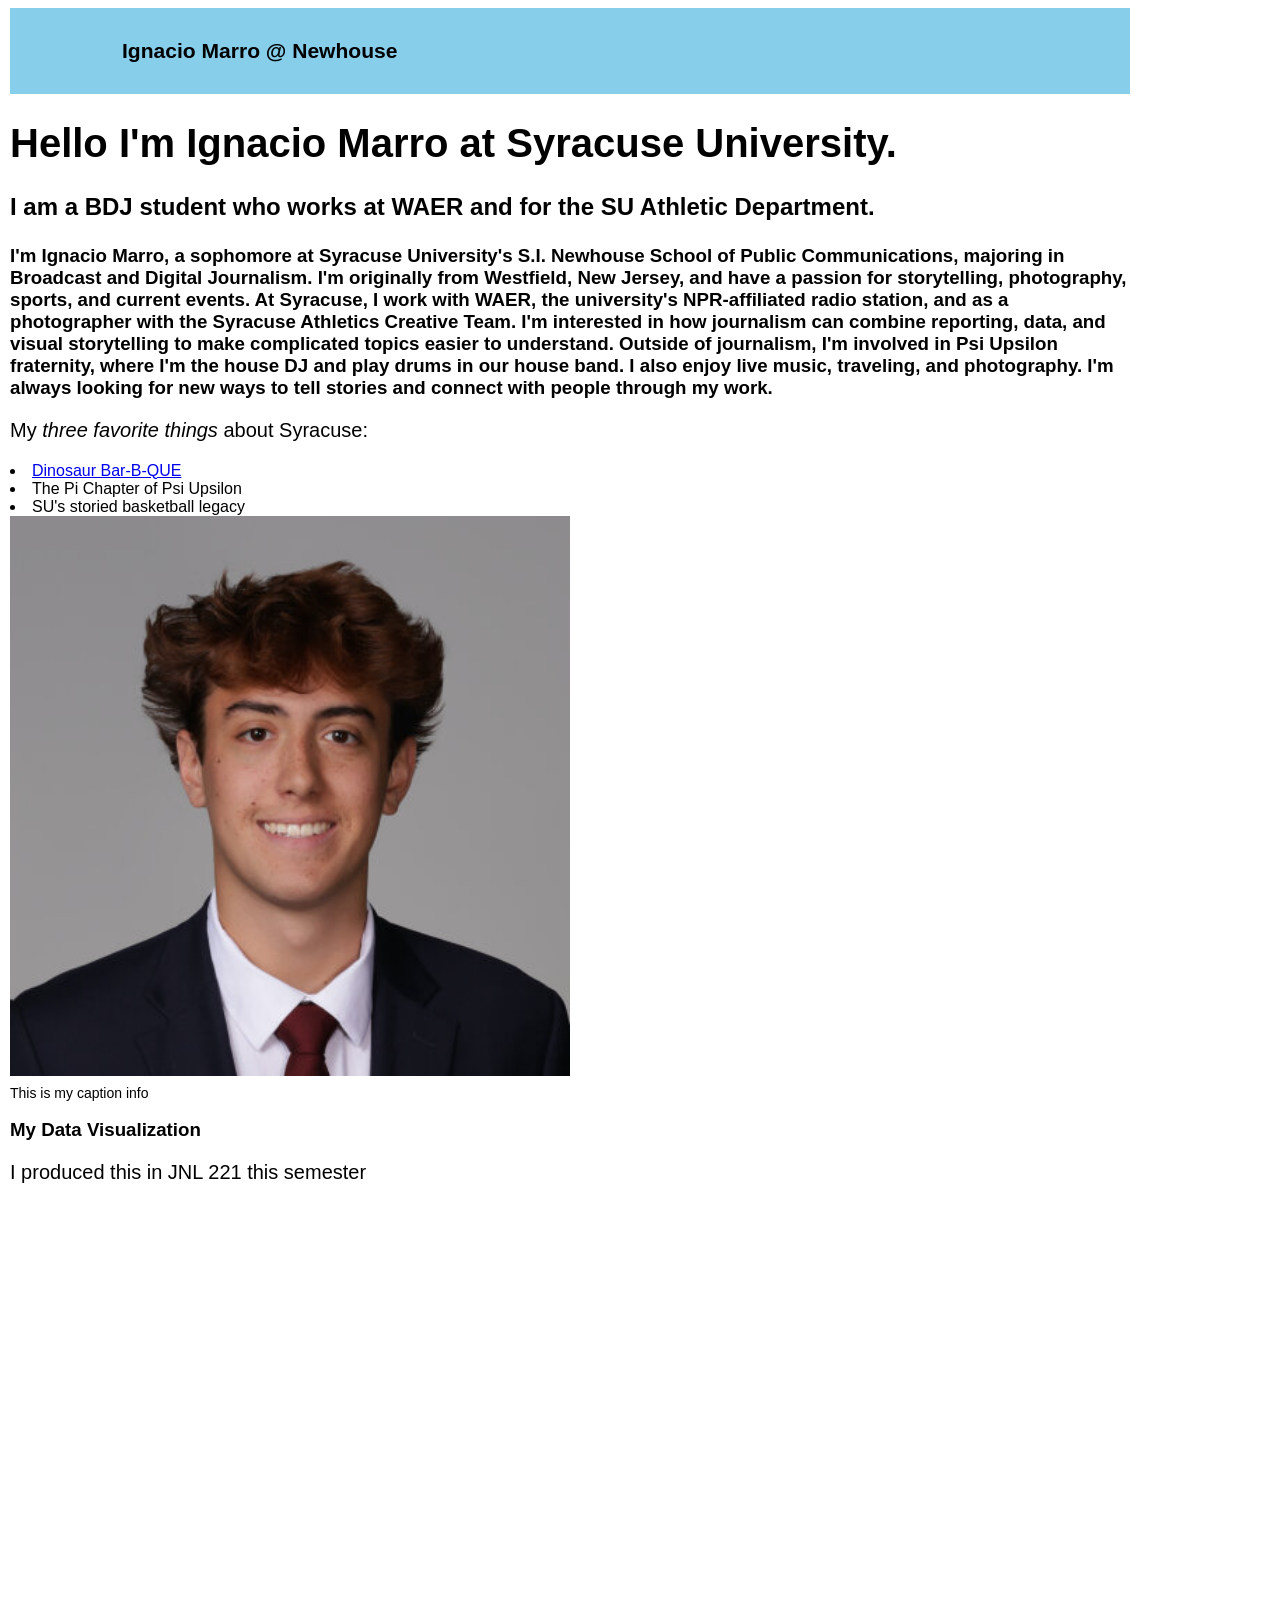
<file: index.html>
<!doctype html>
<html lang="en">
  <head>
    <meta charset="utf-8">

    <meta name="viewport" content="width=device-width, initial-scale=1">

    <link rel="stylesheet" href="main.css">

    <title>Ignacio Marro - JNL 221 - Portfolio</title>
  </head>
  <body>

    <div class="container">

      <div class="row">

        <header class="col bg-secondary text-white p-2 mb-4">
          <h3>Ignacio Marro @ Newhouse</h3>
        </header>

      </div>

      <div class="row">

        <div class="col-lg-7">

          <h1>Hello I'm Ignacio Marro at Syracuse University.</h1>

          <h2>I am a BDJ student who works at WAER and for the SU Athletic Department.</h2>

          <h3> I'm Ignacio Marro, a sophomore at Syracuse University's S.I. Newhouse School of Public Communications, majoring in Broadcast and Digital Journalism. I'm originally from Westfield, New Jersey, and have a passion for storytelling, photography, sports, and current events.

          At Syracuse, I work with WAER, the university's NPR-affiliated radio station, and as a photographer with the Syracuse Athletics Creative Team. I'm interested in how journalism can combine reporting, data, and visual storytelling to make complicated topics easier to understand.

          Outside of journalism, I'm involved in Psi Upsilon fraternity, where I'm the house DJ and play drums in our house band. I also enjoy live music, traveling, and photography. I'm always looking for new ways to tell stories and connect with people through my work. </h3>


          <p>My <em> three favorite things </em> about Syracuse:</p>

              <li><a href="https://dinosaurbarbque.com/bbq-in-syracuse-ny">Dinosaur Bar-B-QUE</a></li>
              <li>The Pi Chapter of Psi Upsilon
              <li>SU's storied basketball legacy</li>
            </ol>

            <img src="IMM.JPG">

            <div class= "caption"> This is my caption info </div>

            <h3>My Data Visualization</h3>

            <p>I produced this in JNL 221 this semester</p>

            <iframe title="New York Presidential Voting Results" aria-label="Choropleth map" id="datawrapper-chart-YN36L" src="https://datawrapper.dwcdn.net/YN36L/1/" scrolling="no" frameborder="0" style="width: 0; min-width: 100% !important; border: none;" height="555" data-external="1"></iframe><script type="text/javascript">(function(){function e(){window.addEventListener(`message`,function(e){if(e.data[`datawrapper-height`]!==void 0){var t=document.querySelectorAll(`iframe`);for(var n in e.data[`datawrapper-height`])for(var r=0,i;i=t[r];r++)if(i.contentWindow===e.source){var a=e.data[`datawrapper-height`][n]+`px`;i.style.height=a}}})}e()})();</script>
        </div>

      </div>

    <!-- Bootstrap Bundle with Popper -->
    <script src="https://cdn.jsdelivr.net/npm/bootstrap@5.0.2/dist/js/bootstrap.bundle.min.js" integrity="sha384-MrcW6ZMFYlzcLA8Nl+NtUVF0sA7MsXsP1UyJoMp4YLEuNSfAP+JcXn/tWtIaxVXM" crossorigin="anonymous"></script>

  </body>
</html>
</file>
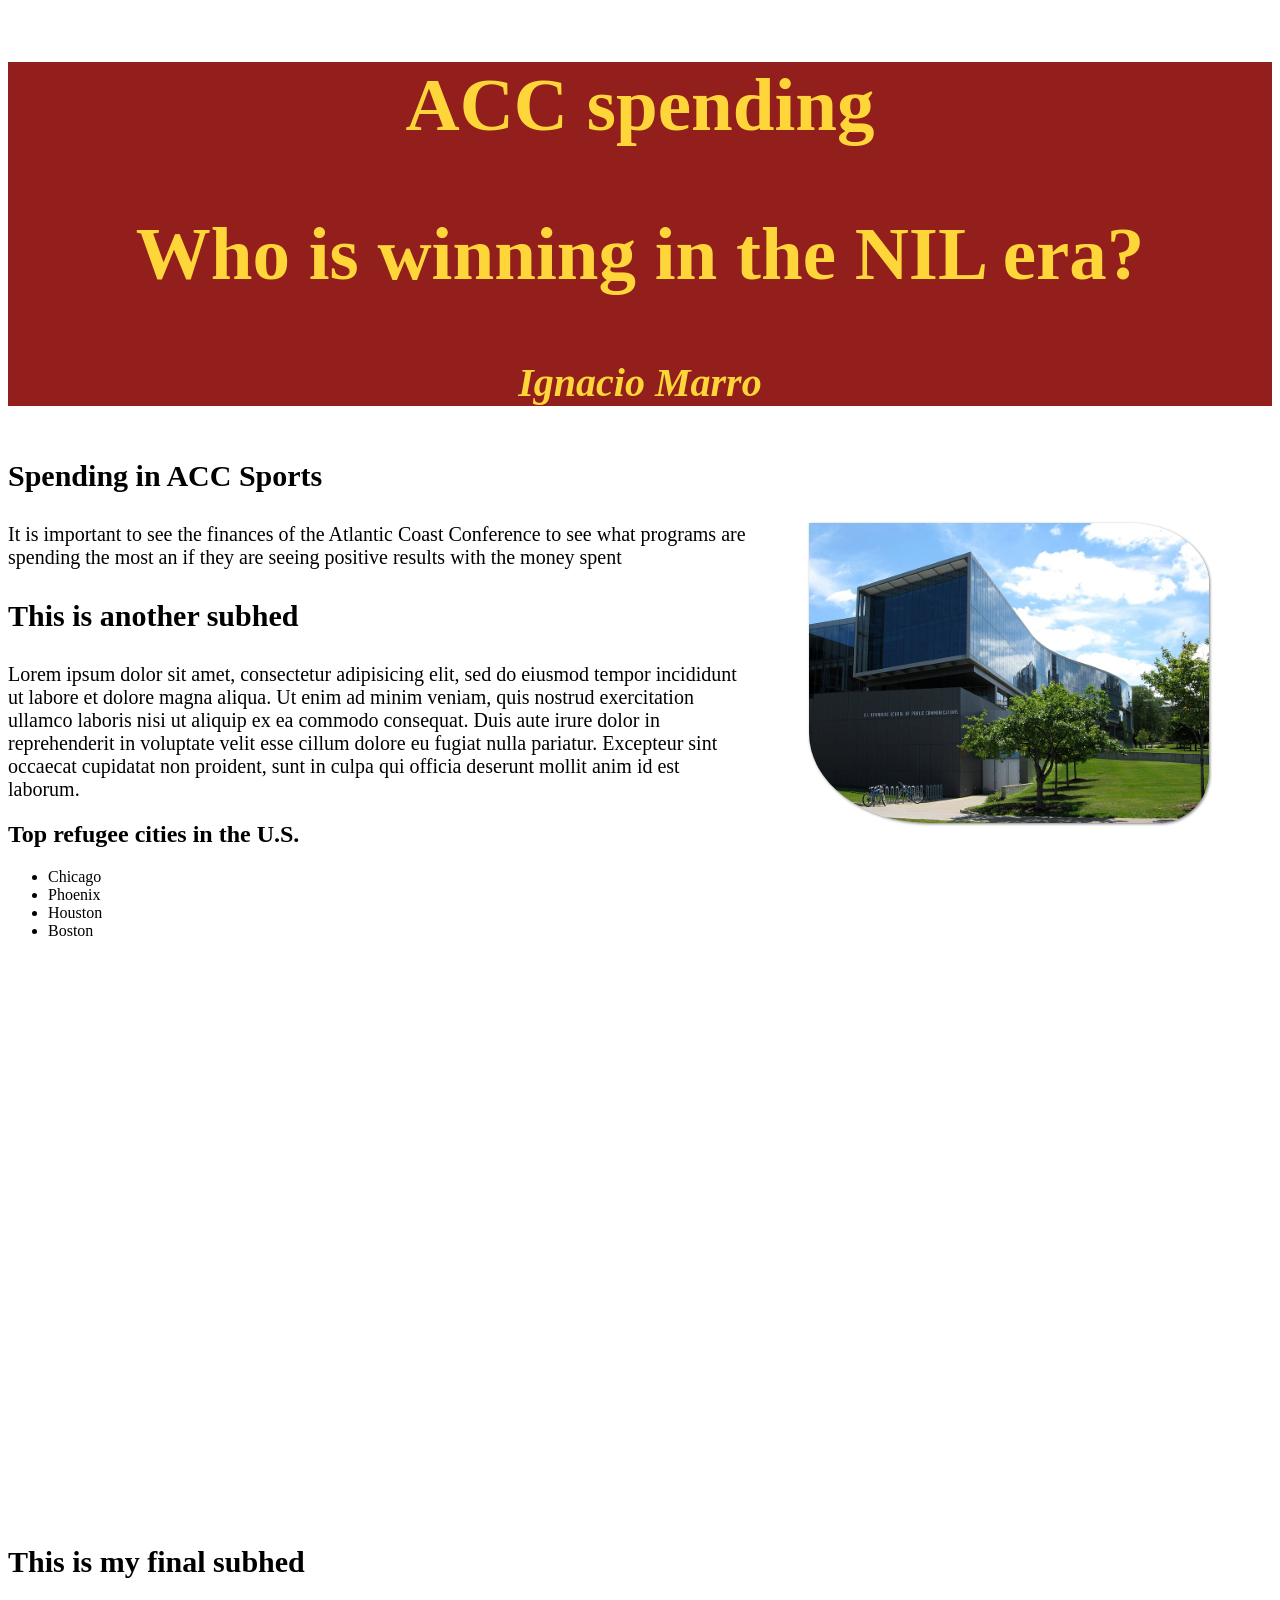
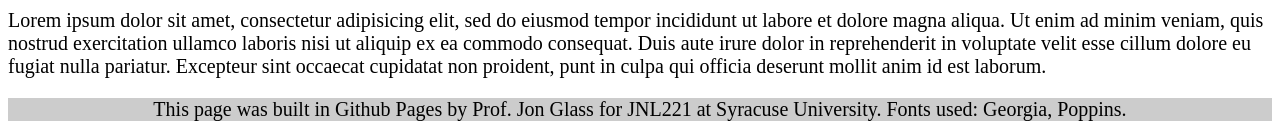
<file: final/index.html>
<!-- This is the completed HTML page for our final project template. -->
<!-- I changed the shape of my image and used a border radius in order to modify my image into a funky shape -->
<!DOCTYPE html>
<html lang="en">
	<head>
		<title>Final project template: HTML</title>
		<!-- Required meta tags -->
		<meta charset="utf-8">
		<meta name="viewport" content="width=device-width, initial-scale=1">

		<!-- Link tag for CSS -->
		<link rel="stylesheet" href="final.css">
		<!-- Google font: Poppins -->
		
	</head>
		
	<body>
		<section class="header"> 
			<h1> ACC spending </h1>
			<h2> Who is winning in the NIL era?</h2>
			<h4>Ignacio Marro </h4>
		</section>
		<section>
			<h3>Spending in ACC Sports</h3>
			<!-- Add image below this comment -->
			<img src="newhouse.jpg" alt="A picture of S.I. Newhouse School of Public Communications, the nation's leading school of Journalism" height="300" width="400"> 
			<p>It is important to see the finances of the Atlantic Coast Conference to see what programs are spending the most an if they are seeing positive results with the money spent</p>
		</section>
		<section>
			<h3>This is another subhed</h3>
			<p>Lorem ipsum dolor sit amet, consectetur adipisicing elit, sed do eiusmod
			tempor incididunt ut labore et dolore magna aliqua. Ut enim ad minim veniam,
			quis nostrud exercitation ullamco laboris nisi ut aliquip ex ea commodo
			consequat. Duis aute irure dolor in reprehenderit in voluptate velit esse
			cillum dolore eu fugiat nulla pariatur. Excepteur sint occaecat cupidatat non
			proident, sunt in culpa qui officia deserunt mollit anim id est laborum.</p>
		</section>
		<section>
			<div class="list">
				<h2>Top refugee cities in the U.S.</h2>
				<ul>
					<li>Chicago</li>
					<li>Phoenix</li>
					<li>Houston</li>
					<li>Boston</li>
				</ul>
			</div>

			<!-- Add responsive Datawrapper element below this comment. -->
			<iframe title="New York Presidential Voting Results" aria-label="Choropleth map" id="datawrapper-chart-YN36L" src="https://datawrapper.dwcdn.net/YN36L/1/" scrolling="no" frameborder="0" style="width: 0; min-width: 100% !important; border: none;" height="555" data-external="1"></iframe><script type="text/javascript">(function(){function e(){window.addEventListener(`message`,function(e){if(e.data[`datawrapper-height`]!==void 0){var t=document.querySelectorAll(`iframe`);for(var n in e.data[`datawrapper-height`])for(var r=0,i;i=t[r];r++)if(i.contentWindow===e.source){var a=e.data[`datawrapper-height`][n]+`px`;i.style.height=a}}})}e()})();</script>
			
		</section>
		<section>
			<h3>This is my final subhed</h3>
			<p>Lorem ipsum dolor sit amet, consectetur adipisicing elit, sed do eiusmod
			tempor incididunt ut labore et dolore magna aliqua. Ut enim ad minim veniam,
			quis nostrud exercitation ullamco laboris nisi ut aliquip ex ea commodo
			consequat. Duis aute irure dolor in reprehenderit in voluptate velit esse
			cillum dolore eu fugiat nulla pariatur. Excepteur sint occaecat cupidatat non
			proident, punt in culpa qui officia deserunt mollit anim id est laborum.</p>
		</section>
		<div class="footer">
			<p>This page was built in Github Pages by Prof. Jon Glass for JNL221 at Syracuse University. Fonts used: Georgia, Poppins.</p>
		</div>
	</body>
</html>
</file>
<file: main.css>
body {
  font-family: Arial, sans-serif;
  max-width: 70rem;
  margin-left: 10px;
  margin-right: 1opx;
}

header {
  background-color: skyblue;
  font-size: 18px;
  padding-top: 10px;
  padding-bottom: 10px;
  padding-left: 10%;
  padding-right: 10%;
  margin-bottom: 15px;
}

img {
  width: 50%;
}

.caption {
  font-size: 14px;
  margin-left: 0px;
  margin-right: 0px;
  margin-top: 5px;
  text-align: left;
}

h1 {
  font-style: bold;
  font-size: 40px;
}

h2 {
  font-size: 24px;
  margin-bottom: 1.5rem;
}

p {
  font-size: 20px;
}

.otherimg {
  max-width: 30rem;
  margin-left: auto;
  margin-right: auto;
  margin-top: 20px;
  margin-bottom: 30px;
}
</file>
<file: final/final.css>
/*This is the CSS page for our final template.*/

.footer p { /* This is how you add styles for only the p text within the footer. */
	background-color: #cccccc;
	text-align: center;
	font-size: 20px;
	margin-bottom: 0;
}
.header {
	height: auto;
	font-weight: bold;
	font-size: 50px;
	text-align: center;
	font-family: 'Georgia', serif;
	background-color: #931F1D;
	color: #FFD639;
}
h4 {
	font-style: italic;
	font-size: 40px;
	font-family: 'Georgia', serif;
}
h3 {
	font-size: 30px;
}
P {
	font-size: 20px;
	font-family: 'Times New Roman', serif;
}

img  {
 	float: right;
 	margin-right: 5%;
 	margin-left: 5%;
  box-shadow: 1px 1px 3px gray;
  border-radius: 0 20% 50px 30%;
  corner-shape: superellipse(0.8) bevel notch squircle;
}
 	

 }

/*Don't worry about this section yet*/
@media only screen and (max-width: 767px)
{
 .list {
 	float: none;
 	min-width: 90%;
 	margin-left: 10px;
 	margin-bottom: 30px;
 	margin-top: 30px;
 }
 iframe {
 	min-width: 90%;
 	margin-right: 10px;
 }
}
</file>
